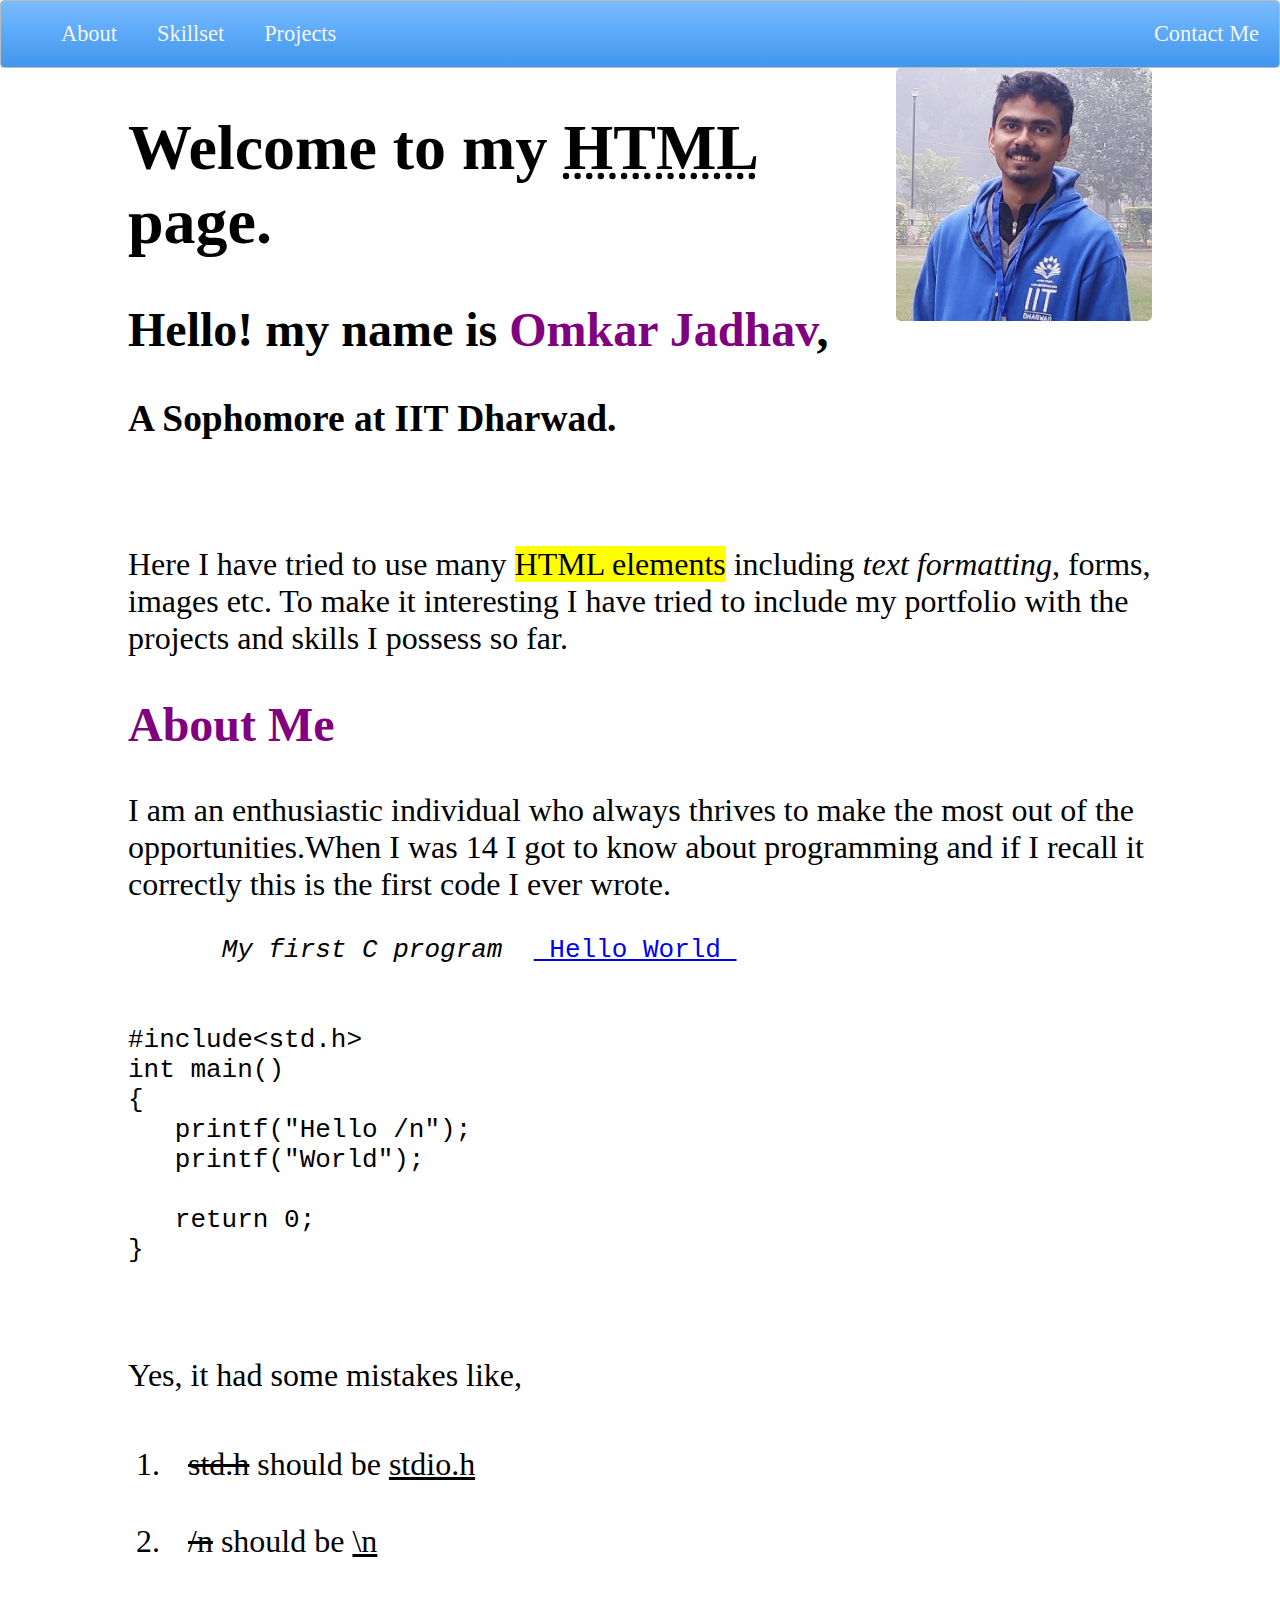
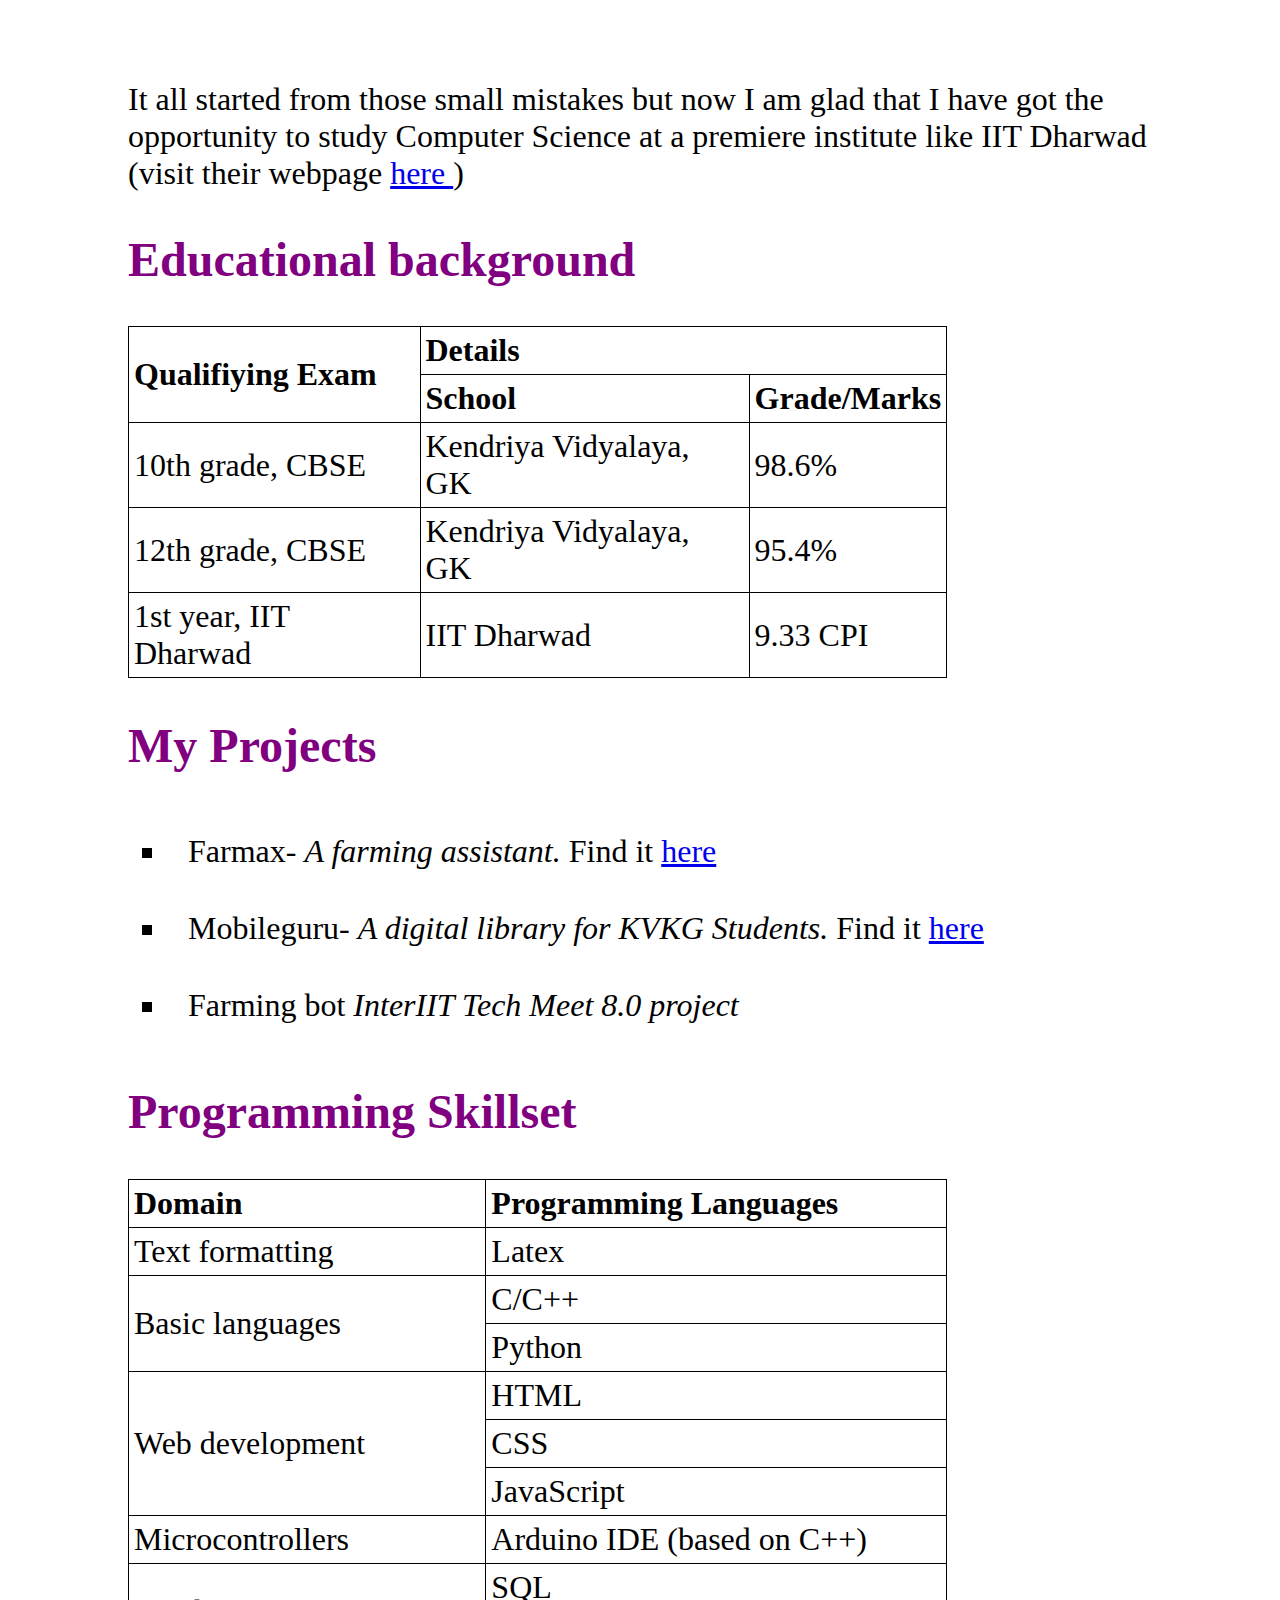
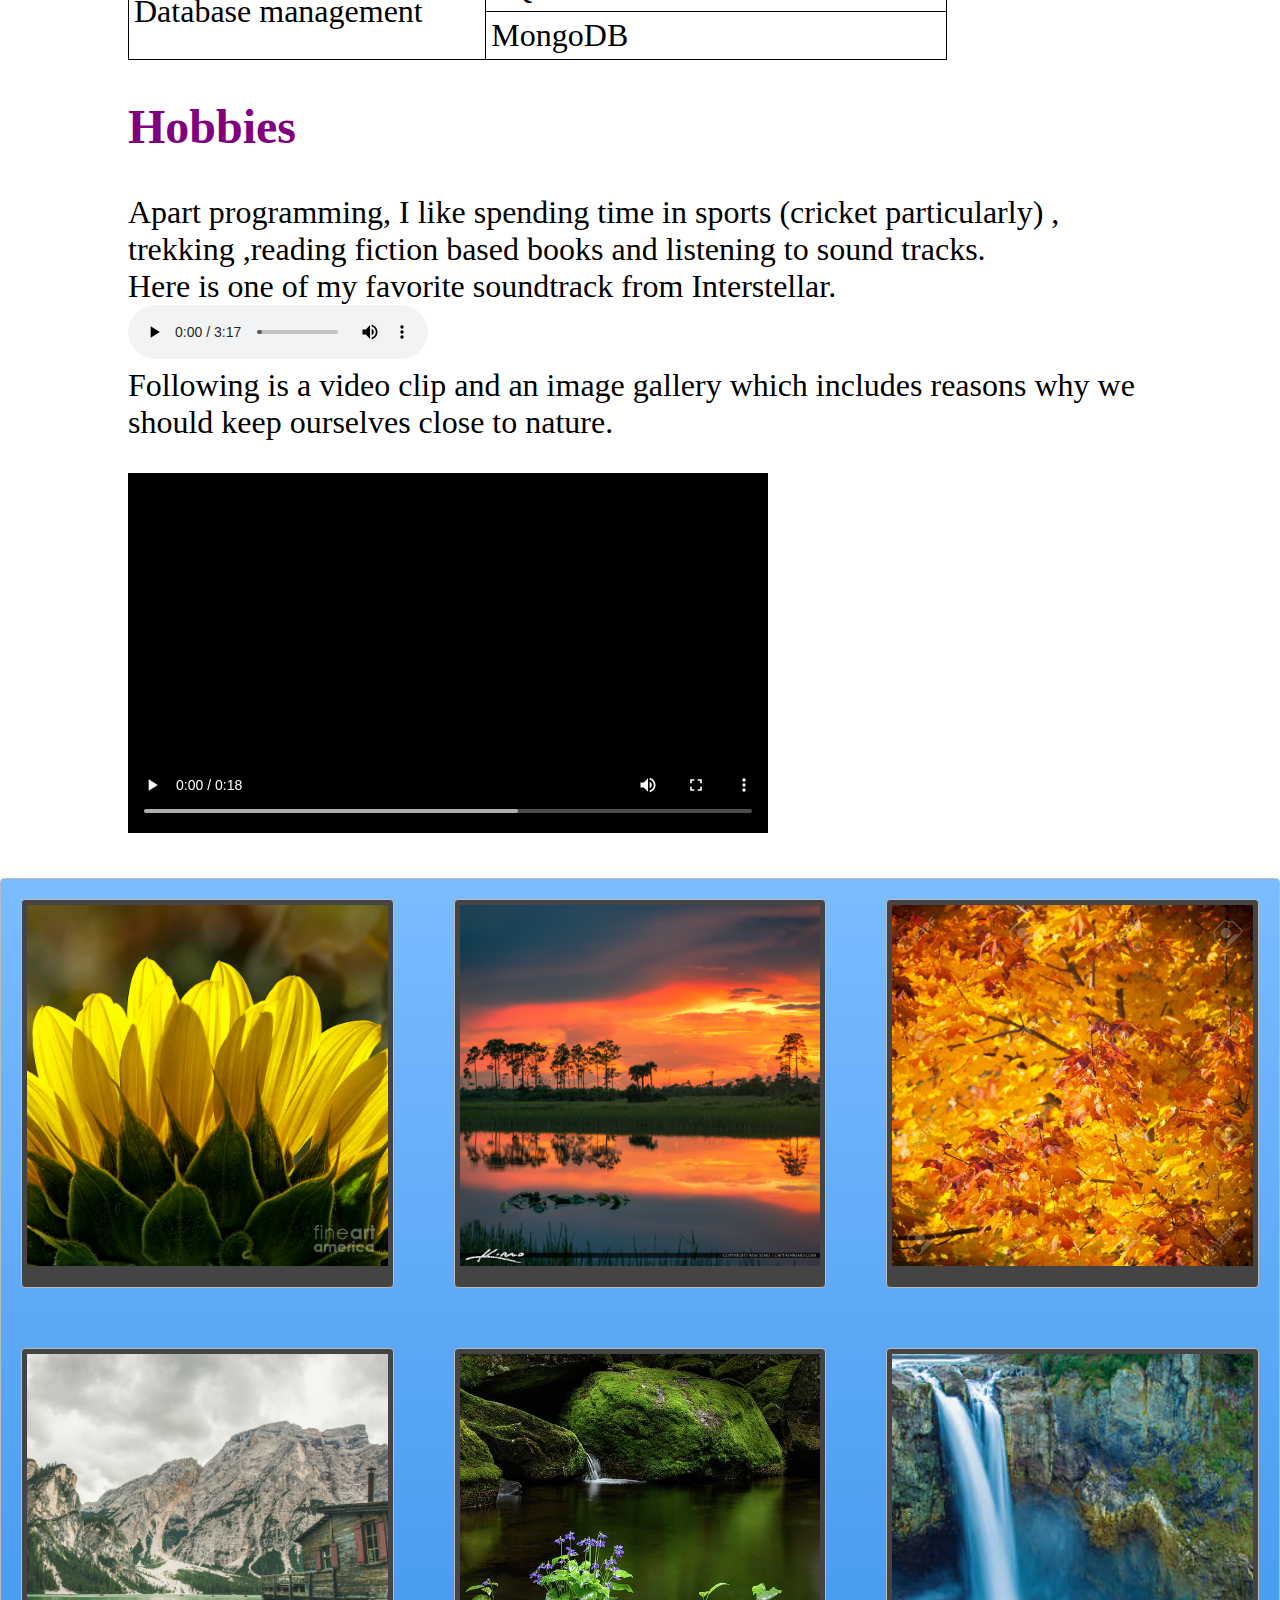
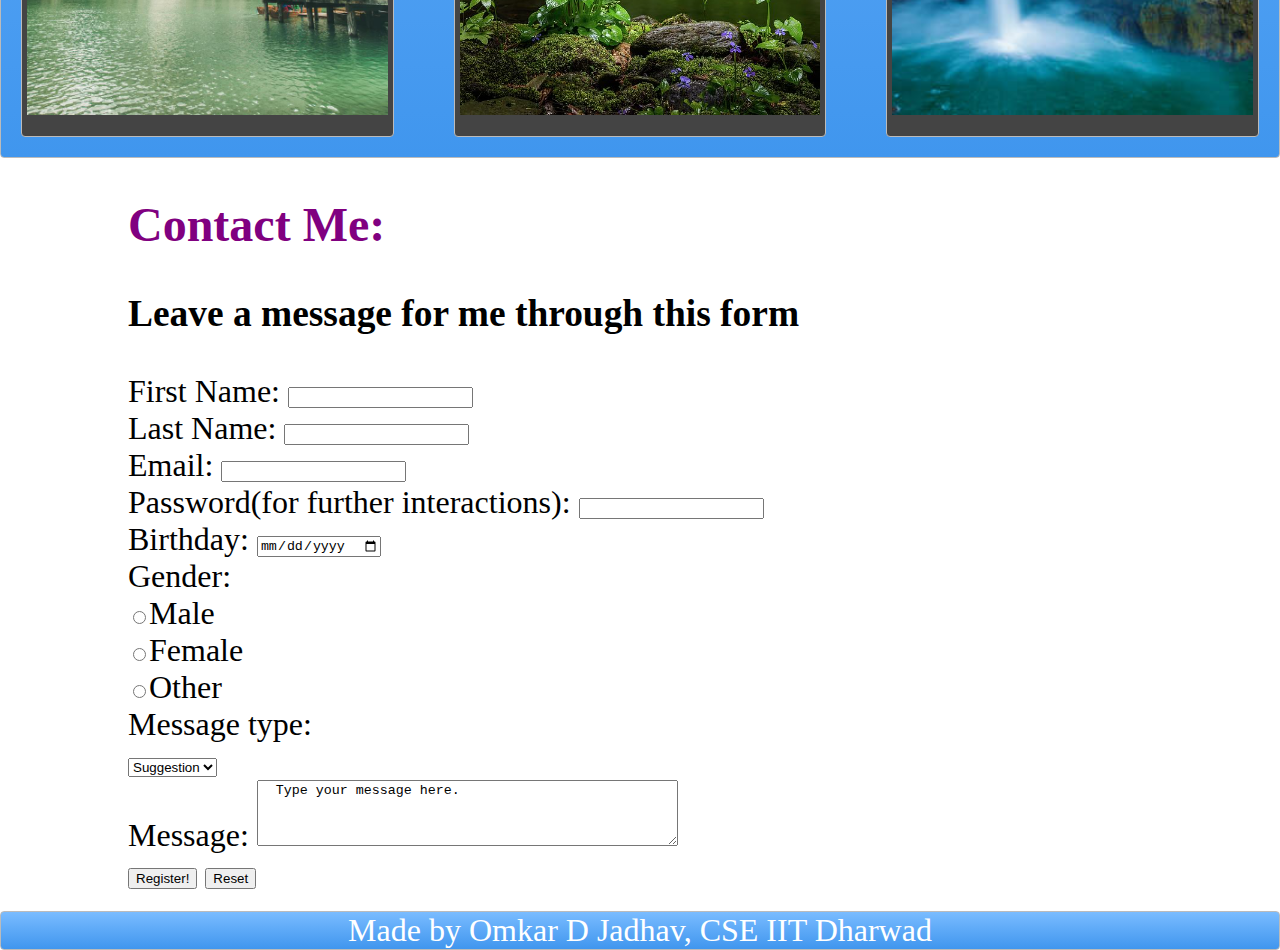
<file: HTML/index.html>
<!-- CS213 Assignment 3
HTML and CSS
Submitted by Omkar D Jadhav
190010029
 -->

<!DOCTYPE html>  
<html>
<head>
  <title>HTML Assignment</title>
<!--   linking stylsheet here
 -->  
 <link rel="stylesheet" type="text/css" href="./style.css">
<!--  Styles for table
 -->  
 <style>
table, th, td {
  border: 1px solid black;
  border-collapse: collapse;
}
th, td {
  padding: 5px;
  text-align: left;    
}
</style>
</head>
<body>
<!--   Navigation bar
 -->  <nav class="zone blue">
    <ul class="main-nav"> 
        <li><a href="#About">About</a></li>
        <li><a href="#Skill">Skillset</a></li>
        <li><a href="#Projects">Projects</a></li>
        <li class="push"><a href="#Contact">Contact Me</a></li>
    </ul>
  </nav>
  <div class="container zonebody">
    <div class="subcont">
      <div>
        <h1> Welcome to my <abbr title="(Second ever)">HTML</abbr> page.</h1>
    <h2>Hello! my name is <a style=color:#800080;> Omkar Jadhav</a>,</h2>
    <h3>A Sophomore at IIT Dharwad.</h3>

     
   </div>
     <img src="./img/omkar.jpg"/>
      </div>
      <br>
      
      <p>Here I have tried to use many <mark>HTML elements</mark> including <i>text formatting</i>, forms, images etc. To make it interesting I have tried to include my portfolio with the projects and skills I possess so far. </p>

      <section id="About"> <h2 style=color:#800080;>About Me</h2>
        <p>I am an enthusiastic individual who always thrives to make the most out of the opportunities.When I was 14 I got to know about programming and if I recall it correctly this is the first code I ever wrote.
      
      <pre>
      <cite>My first C program</cite>  <a href="https://www.javatpoint.com/first-c-program"> Hello World </a>

         <code>
#include&lt;std.h&gt;
int main()
{
   printf("Hello /n");
   printf("World");

   return 0;
} 
      </code>
      </pre>
     <p>Yes, it had some mistakes like,
      <ol type="1">
        <li><del>std.h</del> should be <ins>stdio.h</ins></li>
        <li><del>/n</del> should be <ins>\n</ins></li>
      </ol>
      <br/>
      <p> It all started from those small mistakes but now I am glad that I have got the opportunity to study Computer Science at a premiere institute like IIT Dharwad (visit their webpage <a href="https://www.iitdh.ac.in" target="_blank"> here </a> )</p>

    </section>

    <section>
      <h2 style=color:#800080;>Educational background</h2>
 <table style="width:80%">
  <tr>
    <th rowspan="2">Qualifiying Exam</th>
    <th colspan="2">Details</th>
  </tr>
  <tr>
    <th>School</th>
    <th>Grade/Marks</th>
  </tr>
  <tr>
    <td>10th grade, CBSE</td>
    <td>Kendriya Vidyalaya, GK</td>
    <td>98.6%</td>
  </tr>
    <tr>
    <td>12th grade, CBSE</td>
    <td>Kendriya Vidyalaya, GK</td>
    <td>95.4%</td>
  </tr>
   <tr>
    <td>1st year, IIT Dharwad</td>
    <td>IIT Dharwad</td>
    <td>9.33 CPI</td>
  </tr>

</table>
    </section>

    <section id="Projects">
      <h2 style=color:#800080;>My Projects</h2>
      <ul type="square">
        <li>Farmax- <em>A farming assistant.</em> Find it <a href="https://play.google.com/store/apps/details?id=com.bestie.baymax.farmax&hl=en" target="_blank">here</a></li>
         <li>Mobileguru- <em>A digital library for KVKG Students.</em> Find it <a href="https://play.google.com/store/apps/details?id=com.bestie.baymax.farmax&hl=en" target="_blank">here</a></li>
         <li>Farming bot <em>InterIIT Tech Meet 8.0 project</em></li>
 </ul>

    </section>

    <section id="Skill">
      <h2 style=color:#800080;>Programming Skillset</h2>
 <table style="width:80%">
  <tr>
    <th >Domain</th>
    <th>Programming Languages</th>
  </tr>
  <tr>
    <td>Text formatting</td>
    <td>Latex</td>
  </tr>
  <tr>
    <td rowspan="2"> Basic languages</td>
    <td>C/C++</td>
  </tr>
    <tr>
    <td>Python</td>
    </tr>
    <tr>
    <td rowspan="3"> Web development</td>
    <td>HTML</td>
  </tr>
<tr>
    <td>CSS</td>
    </tr>
    <tr>
    <td>JavaScript</td>
    </tr>
    <tr>
    <td rowspan="1"> Microcontrollers</td>
    <td>Arduino IDE (based on C++)</td>
  </tr>
<tr>
    <td rowspan="2"> Database management</td>
    <td>SQL</td>
  </tr>
<tr>
    <td>MongoDB</td>
    </tr>

</table>
    </section>
<section>
  <h2 style=color:#800080;>Hobbies</h2>
  <p>Apart programming, I like spending time in sports (cricket particularly) , trekking ,reading fiction based books and listening to sound tracks.<br/> Here is one of my favorite soundtrack from Interstellar.<br/>
        <audio src="./img/audio.mp3" controls> Your browser is not supporting this format. </audio>
<br/>
   Following is a video clip and an image gallery which includes reasons why we should keep ourselves close to nature.</p> 
<div style={width:80%;margin:auto}>
<video src="./img/videoplayback.mp4" controls> Your browser is not supporting this format. </video>
</div>
<br/>
</section>

  </div>
  <div class="zone blue grid-wrapper">
    <div class="box zone"><img src="./img/img1.jpg"></div>
    <div class="box zone"><img src="./img/img2.jpg"></div>
    <div class="box zone"><img src="./img/img3.jpg"></div>
    <div class="box zone"><img src="./img/img4.jpg"></div>
    <div class="box zone"><img src="./img/img5.jpg"></div>
    <div class="box zone"><img src="./img/img6.jpg"></div>
  </div>
  <div class="zonebody contact" >
    <section id="Contact">
      <h2 style=color:#800080;> Contact Me:</h2>
        <h3>Leave a message for me through this form</h3>
        <form method="GET">
<!--           using required tag to prevent incomplete forms
 -->    First Name: <input type="text" name="firstname" required><br>
    Last Name: <input type="text" name="lasttname"><br>
    Email: <input type="email" name="email" required><br>
    Password(for further interactions): <input type="password" name="password" minLength="5" required><br>
    Birthday: <input type="date" name="birthday" required><br>
    Gender:<br>
    <input type="radio" name="gender" value="Male">Male<br>
    <input type="radio" name="gender" value="Female">Female<br>
    <input type="radio" name="gender" value="Other">Other<br>
    Message type: <br>
    <select name="Choose">
      <option value="suggestion" >Suggestion</option>
      <option value="feedback">Feedback</option>
      <option value="general">General</option>
        </select><br>

<label for="msg">Message:</label>
<textarea id="msg" name="msg" rows="4" cols="50">
  Type your message here.</textarea>
  <br/>
    <input type="submit" value="Register!">
    <input type="reset">
  </form>
    </section>
  </div>
  <footer class="zone blue">Made by Omkar D Jadhav, CSE IIT Dharwad</footer>
</div>
</body>
</html>
</file>
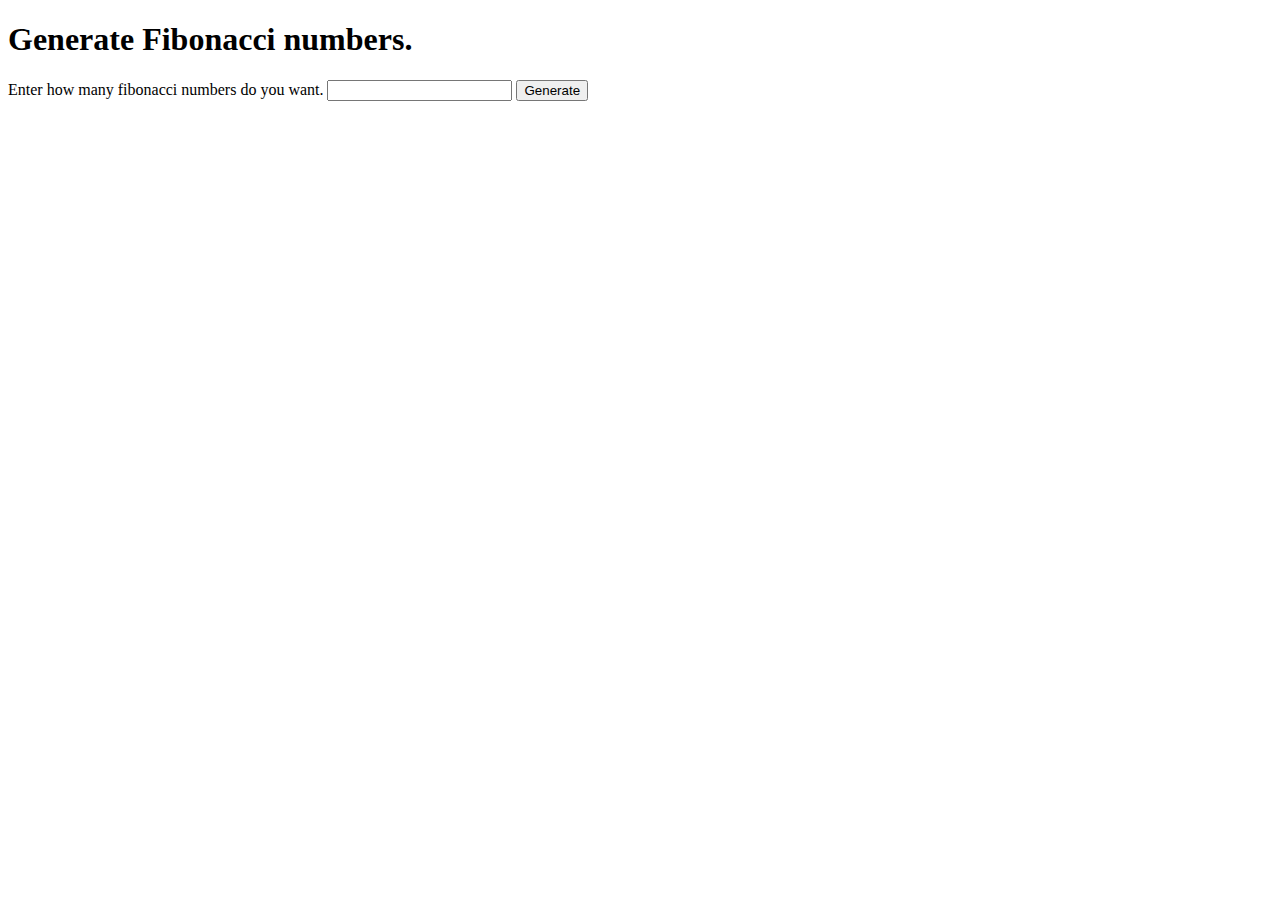
<file: JavaScript/fibonacci.html>
<!DOCTYPE html>
<html>
<head>
	<title>Generate Fibonacci sequence</title>
	<script type="text/javascript">
		function fibonacci() {
		var x=document.getElementById("textinp").value;

		if(!(Number.isInteger(parseInt(x))) || parseInt(x)<1)
			{
				alert("Please enter valid integer greater than zero.");

			}
		else{
			var element= document.getElementById("putfibonacci");
			element.innerHTML="";
			element.innerHTML+="Here is your fibonacci sequence: "
			var n=parseInt(x);
			if(n===1)
			{
				element.innerHTML+="0";
				console.log("Called1");
			}
			else if(n===2)
			{
				element.innerHTML+="0, 1";
				console.log("Called2");

			}
			else{
				var first=0;
				var second=1;
				var temp;
				element.innerHTML+="0, 1,";
				while(n>2)
				{
					temp=second;
					second=second+first;
					first=temp;
					if(n==3)
					element.innerHTML+=" "+second;
					else
					element.innerHTML+=" "+second+",";

					n--;
				}
			}

		}
	}
	</script>
</head>
<body>
<h1>Generate Fibonacci numbers.</h1>
<label for="textinp">Enter how many fibonacci numbers do you want.</label>
<input type="text" id="textinp"  required>
<input type="submit" value="Generate" onclick="fibonacci();"><br/><br/>
<div id="putfibonacci">
	</div>
</body>
</html>
</file>
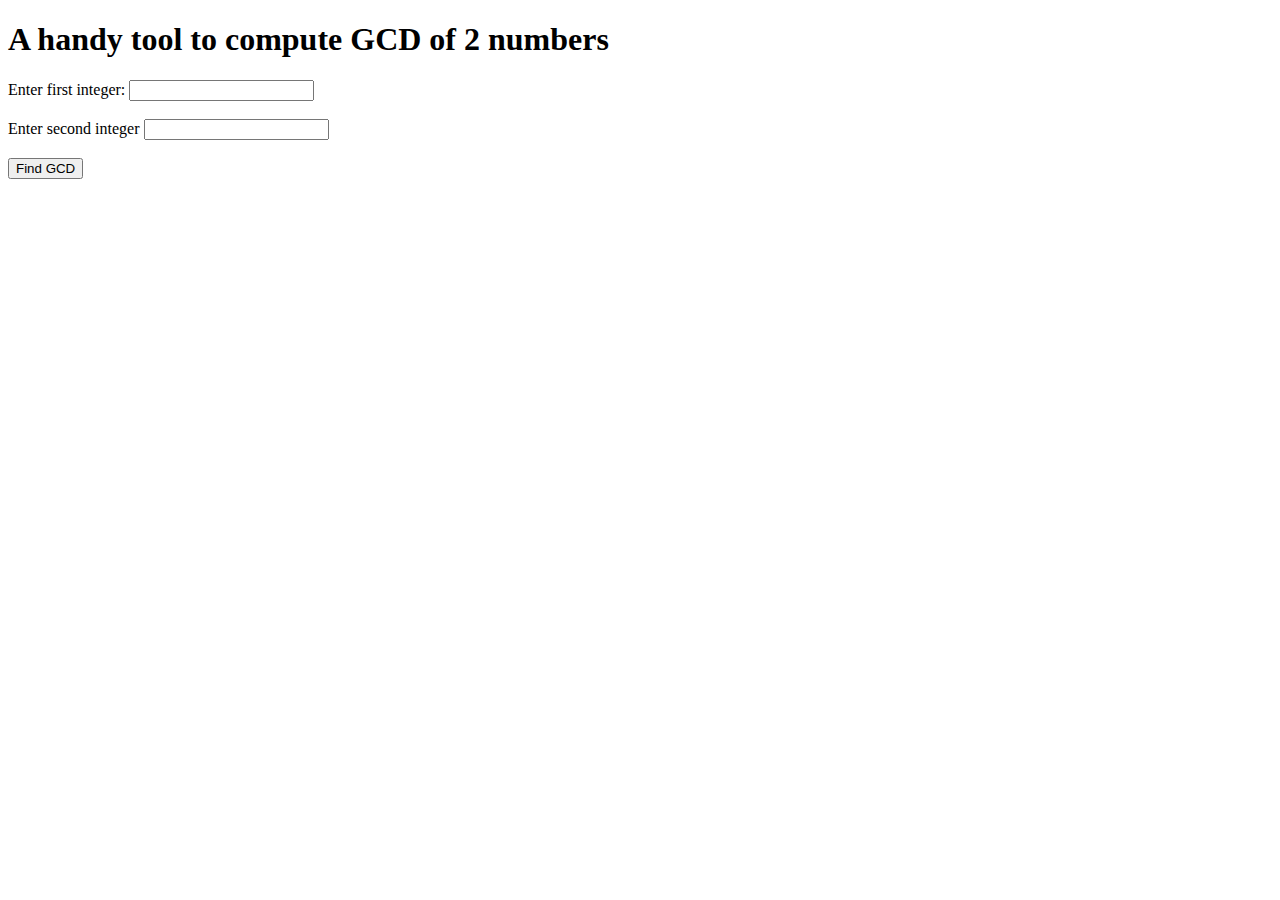
<file: JavaScript/gcd.html>
<!DOCTYPE html>
<html>
<head>
	<title>Find GCD</title>
	<script type="text/javascript">
		function FindGCD() {
		var x=document.getElementById("textinp1").value;
		var y=document.getElementById("textinp2").value;

		if(!(Number.isInteger(parseInt(x))) || !(Number.isInteger(parseInt(y))))
			{
				alert("Please enter valid integers");

			}
		else{
			var first=parseInt(x);
			var second=parseInt(y);
			var gcd= function(p,q)
			{
				if(q==0){
					return p;
				}
				return gcd(q, p % q);

			};
			var element= document.getElementById("putgcd");
			element.innerHTML = "GCD of "+first+" and "+second+" is "+gcd(first,second);


		}
	}
	</script>
</head>
<body>
<h1>A handy tool to compute GCD of 2 numbers</h1>
<label for="textinp">Enter first integer:</label>
<input type="text" id="textinp1"  required><br/><br/>
<label for="textinp">Enter second integer</label>
<input type="text" id="textinp2"  required><br/><br/>
<input type="submit" value="Find GCD" onclick="FindGCD();"><br/><br/>
<div id="putgcd" style="text-align: start;">
	</div>
</body>
</html>
</file>
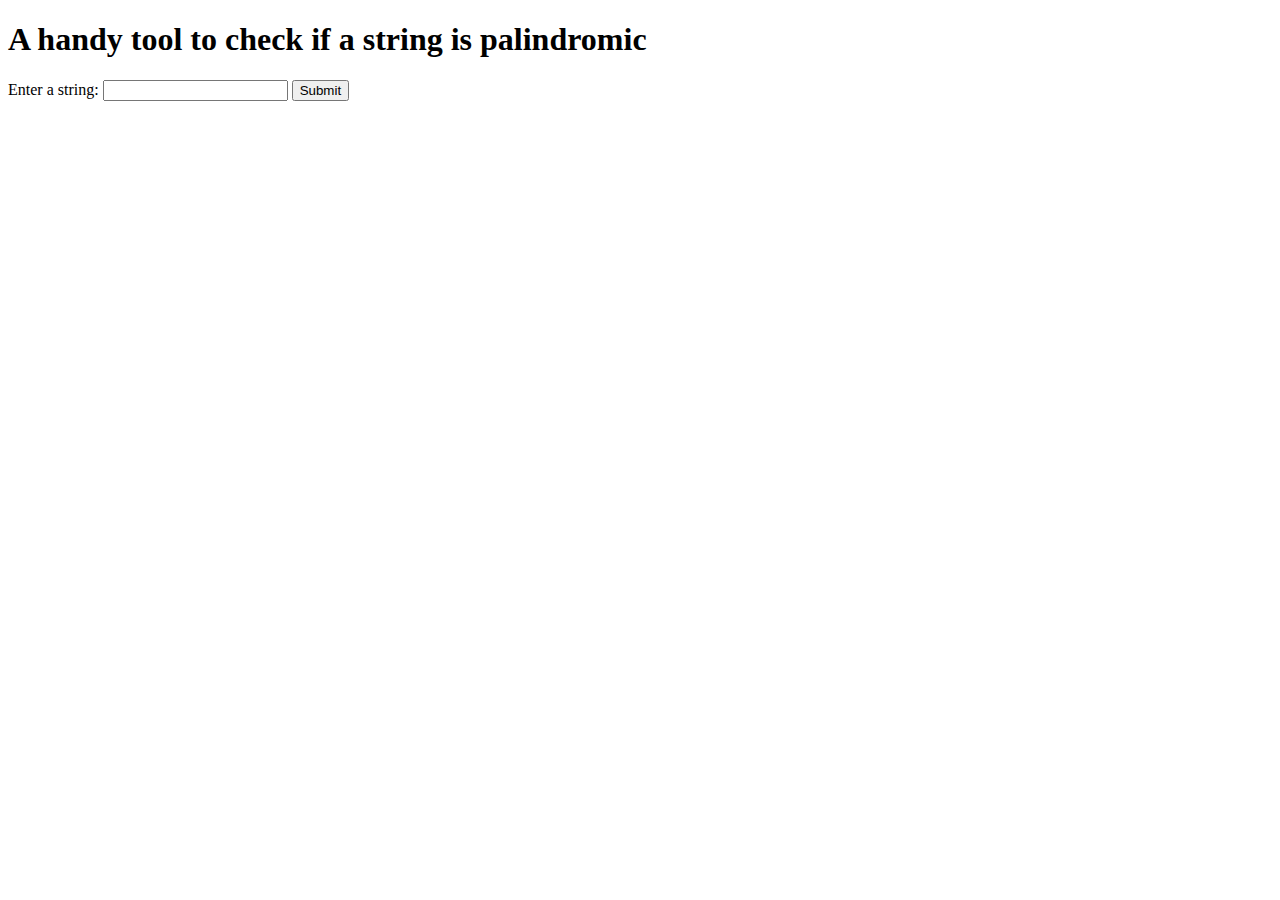
<file: JavaScript/palindrome.html>
<!DOCTYPE html>
<html>
<head>
	<title>Palindrome Checker</title>
	<script type="text/javascript">
		function CheckPalindrome() {
		var x=document.getElementById("textinp").value;
		if(x==="")
		{
			alert("Please enter a string.");
		}
		else{
			var size=x.length;
			x=x.toLowerCase();
			var flag=0;
			for(var i=0,j=size-1;i<=size/2;i++,j--)
			{
				if(x.charAt(i)!==x.charAt(j))
				{
					flag=-1;
					break;
				}
			}
			if(flag===0)
				alert(x+" is palindromic.");
			else
				alert(x+" is not palindromic.");



		}
	}
	</script>
</head>
<body>
<h1>A handy tool to check if a string is palindromic</h1>
<label for="textinp">Enter a string: </label>
<input type="text" id="textinp" required>
<input type="submit" value="Submit" onclick="CheckPalindrome();">
</body>
</html>
</file>
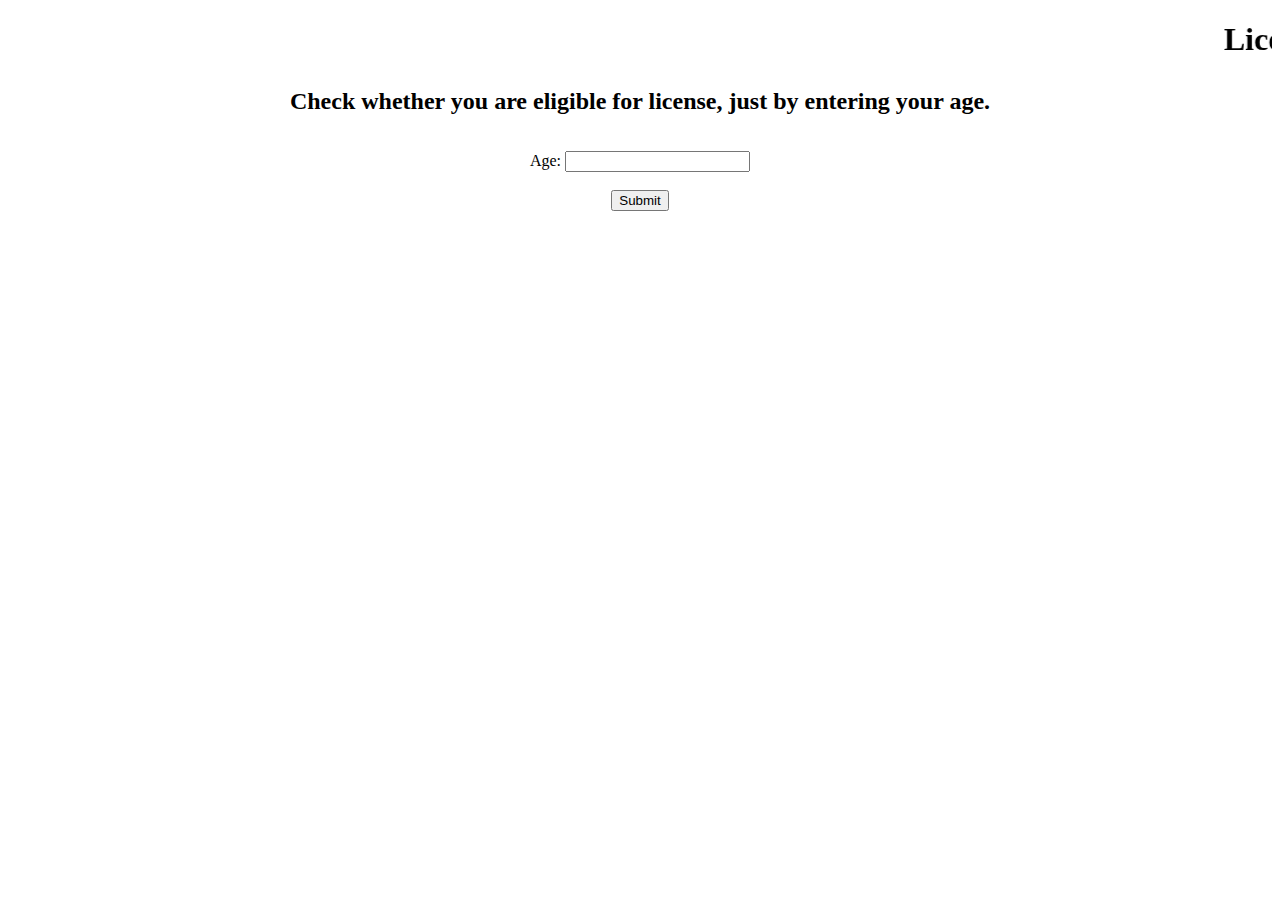
<file: JavaScript/Q1.html>
<!DOCTYPE html>
<html>
<head>
	<title>License Checker</title>
	<script type=text/javascript>
		function check() {
			var x= document.getElementById("age").value;

			if(!(Number.isInteger(parseInt(x))))
			{
				alert("Please enter a valid age");

			}
			else{
			if(parseInt(x)>=18 && parseInt(x)<=100)
			{
				alert("You are eligible for the license!")
			}
			else{
				alert("Sorry, you are not eligible for the license.");

			}
		}

		}
	</script>
</head>
<body>

	<h1><marquee>License Checker</marquee></h1>
	<div style="margin:auto">
			<h2 style="margin:auto;text-align:center;">Check whether you are eligible for license, just by entering your age.</h2><br/><br/>

		<form style="margin:auto;text-align:center;">
	<label for="age" style="margin:auto;text-align:center;">Age:</label>
	<input type="text" id="age" required>
	<br/><br/>
	<input type="submit" value="Submit" onclick="check();">
       </form>
     </div>
</body>
</html>
</file>
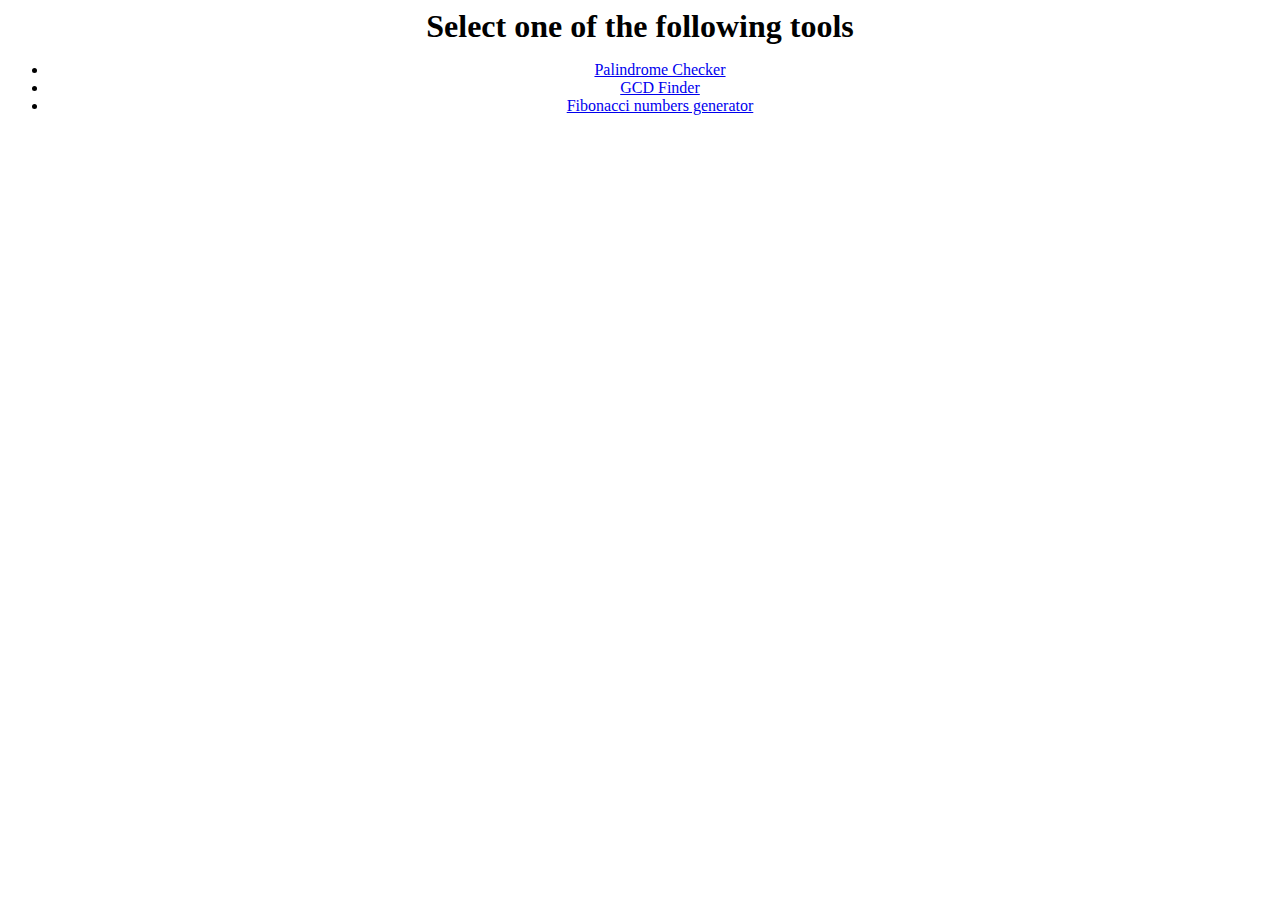
<file: JavaScript/Q2.html>
<!DOCTYPE html>
<html>
<head>
	<title>Q2</title>

</head>
<body>
<h1 style="margin:auto;text-align:center">Select one of the following tools</h1>
<div style="margin:auto;text-align:center">
<ul>
	<li><a href="palindrome.html">Palindrome Checker</a></li>
	<li><a href="gcd.html">GCD Finder</a></li>
	<li><a href="fibonacci.html">Fibonacci numbers generator</a></li>
</ul>
</div>
</body>
</html>
</file>
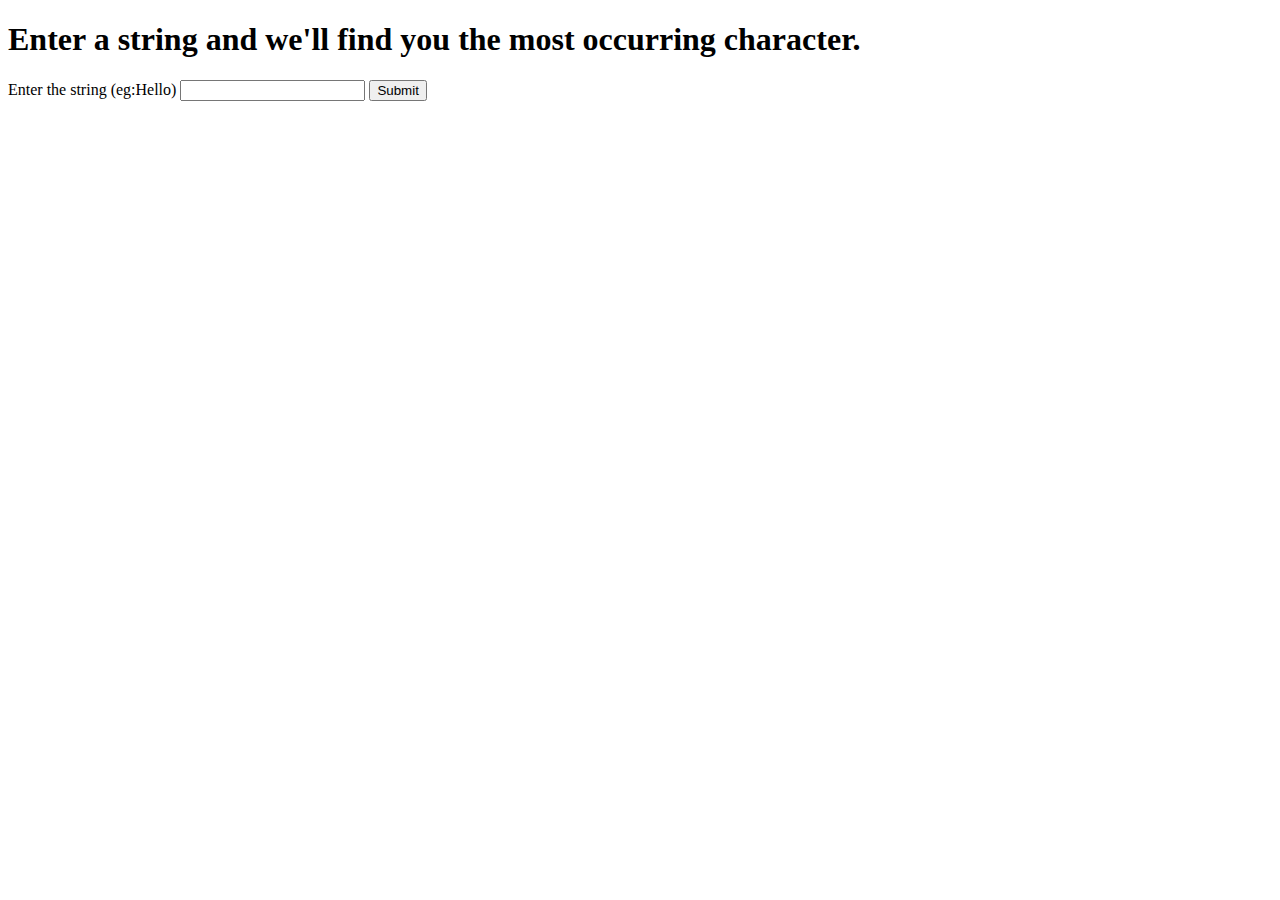
<file: JavaScript/Q3.html>
<!DOCTYPE html>
<html>
<head>
	<title>Most Frequent Character</title>
	<script type="text/javascript">
		function CheckOccurrence() {
		var x=document.getElementById("textinp").value;
		if(x==="")
		{
			alert("Please enter a string.");
		}
		else{
			document.getElementById("unblock").style="opacity:1";
			var size=x.length;
			var mostfreq=1;
			var freq=0;
			var mostfreqchar;
			var inptxt= document.getElementById("putinp1");
			inptxt.innerHTML="";
            document.getElementById("putinp2").innerHTML="Most Frequent Character: ";
			document.getElementById("putinp3").innerHTML="Number of Occurrences: ";
			for(var i=0;i<size;i++)
			{
				if(i != size-1)
				{
					inptxt.innerHTML+=x.charAt(i)+',';
				}
				else
				{
					inptxt.innerHTML+=x.charAt(i);

				}
				for(var j=i; j<size ; j++)
				{
					if(x.charAt(i)==x.charAt(j))
					{
						freq++;
					}
					if(freq>mostfreq)
					{
						mostfreq=freq;
						mostfreqchar=x.charAt(i);
					}
				}
				freq=0;

			}
			document.getElementById("putinp2").innerHTML+=mostfreqchar;;
			document.getElementById("putinp3").innerHTML+=mostfreq;;
			



		}
	}
	</script>
</head>
<body>
<h1>Enter a string and we'll find you the most occurring character.</h1>
<label for="textinp">Enter the string (eg:Hello)</label>
<input type="text" id="textinp"  required>
<input type="submit" value="Submit" onclick="CheckOccurrence();">
<ul type="circle" id="unblock" style="opacity:0">
	<li>Input
		<ul type="square">
			<li id="putinp1"></li>
		</ul>
	</li>
	<li>Output
		<ul type="square">
			<li id="putinp2"></li>
			<li id="putinp3"></li>

		</ul>
	</li>
</ul>

<div id="putmax" style="text-align: center;">

</body>
</html>
</file>
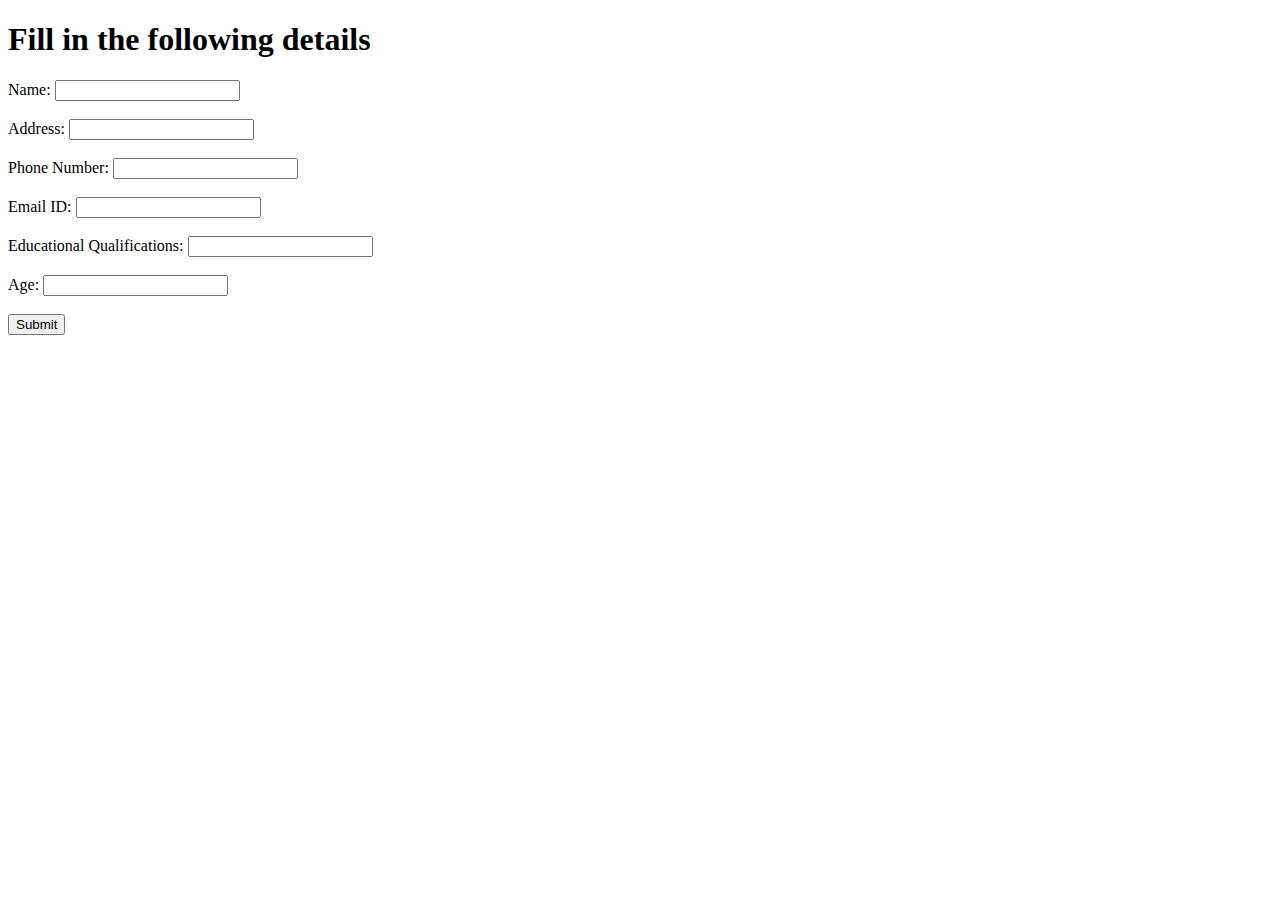
<file: JavaScript/Q4.html>
<!DOCTYPE html>
<html>
<head>
	<title>Q4</title>
	 <style>
table, th, td {
  border: 1px solid white;
  border-collapse: collapse;
}
th, td {
  padding: 5px;
  text-align: left;    
}
#fdata tr:nth-child(even){
	background-color:#cccccc;

}
#fdata tr:nth-child(odd){
	background-color:#999999;

}

</style>
	<script type="text/javascript">
		class User{
			constructor()
			{
				this.Name="";
				this.Address="";
				this.Phone_Number="";
				this.EmailID="";
				this.Educational_Qualifications="";
				this.Age="";
			}
			display()
			{
				this.Name=document.getElementById("user_name").value;
				this.Address=document.getElementById("user_addr").value;
				this.Phone_Number=document.getElementById("user_phno").value;
				this.EmailID=document.getElementById("user_eid").value;
				this.Educational_Qualifications=document.getElementById("user_qual").value;
				this.Age=document.getElementById("user_age").value;

				if(this.Name=="" || this.Address=="" || this.Phone_Number=="" || this.EmailID=="" || this.Educational_Qualifications=="" || this.Age=="")
					alert("Please Enter all details");

				else{
				document.getElementById("fdata").style="opacity:1; margin-left:30px;";
				document.getElementById("name").innerHTML=this.Name;
				document.getElementById("addr").innerHTML=this.Address;
				document.getElementById("phno").innerHTML=this.Phone_Number;
				document.getElementById("eid").innerHTML=this.EmailID;
				document.getElementById("qual").innerHTML=this.Educational_Qualifications;
				document.getElementById("age").innerHTML=this.Age;
			}
			}
		}
		user= new User();
	</script>
</head>
<body>
<h1>Fill in the following details</h1>


<label for="user_name" >Name:</label>
<input type="text" id="user_name" required><br/><br/>
<label for="user_addr">Address:</label>
<input type="text" id="user_addr"  required><br/><br/>
<label for="user_phno">Phone Number:</label>
<input type="text" id="user_phno"  required><br/><br/>
<label for="user_eid">Email ID:</label>
<input type="email" id="user_eid"  required><br/><br/>
<label for="user_qual">Educational Qualifications:</label>
<input type="text" id="user_qual"  required><br/><br/>
<label for="user_age">Age:</label>
<input type="number" id="user_age"  required><br/><br/>
<input type="submit" value="Submit" onclick="user.display()">

<!-- <input type="submit" value="Submit" onclick="user.display();">
 -->
<br/><br/>

 <table id="fdata" style="opacity:0 ; margin-left:30px;">
  <tr>
    <td >User.Name</td>
    <td id="name"></td>
  </tr>
   <tr>
    <td >User.Address</td>
    <td id="addr"></td>
  </tr>
    <tr>
    <td >User.Phone Number</td>
    <td id="phno"></td>
  </tr>
    <tr>
    <td >User.EmailID</td>
    <td id="eid"></td>
  </tr>
    <tr>
    <td >User.Educational Qualifications</td>
    <td id="qual"></td>
  </tr>
    <tr>
    <td >User.Age</td>
    <td id="age"></td>
  </tr>
  

</table>
</body>
</html>
</file>
<file: HTML/style.css>
html {
  scroll-behavior: smooth;
}

body {
    margin: 0 auto;
}

.zonebody {
    color:#000;
    font-size:2em;
}
.zone {

    color:#fff;
    font-size:2em;
    border-radius:4px;
    border:1px solid #bbb;
    transition: all 0.3s linear;
}



.main-nav {
    display: flex;
    list-style: none;
    margin: 0;
    font-size: 0.7em;
}

.main-nav a {
    color: #f5f5f6;
    text-decoration: none;
}
.subcont{
width:100%;
display:grid;
grid-template-columns:3fr 1fr;
}

.subcont img{
justify-self:end;
max-width:100%;
border-radius:5px;
}

@media only screen and (max-width: 600px) {
    .main-nav {
        font-size: 0.5em;
        padding: 0;
    }
}

.push {
    margin-left: auto;
}

li {
    padding: 20px;
}


/*Cover*/
.container {
    width:80%;
margin: auto;
    height: auto; 
    

}
.contact{
width:80%;
margin:auto;
margin-bottom:20px;
 height: auto;
}
.grid-wrapper {
    display: grid;
    grid-template-columns: repeat(auto-fill, minmax(350px, 1fr));
    grid-gap: 20px;
}

.box {
    background-color: #444;
    padding: 5px;
    margin: 20px;
}

.box > img {
    width: 100%;
}

/*Footer*/
footer {
    text-align: center;
}

/*Adding gradient support for multiple browsers*/


.blue {
    background: #7abcff; /* Old browsers */
    background: -moz-linear-gradient(top, #7abcff 0%, #60abf8 44%, #4096ee 100%); /* FF3.6+ */
    background: -webkit-gradient(linear, left top, left bottom, color-stop(0%,#7abcff), color-stop(44%,#60abf8), color-stop(100%,#4096ee)); /* Chrome,Safari4+ */
    background: -webkit-linear-gradient(top, #7abcff 0%,#60abf8 44%,#4096ee 100%); /* Chrome10+,Safari5.1+ */
    background: -o-linear-gradient(top, #7abcff 0%,#60abf8 44%,#4096ee 100%); /* Opera 11.10+ */
    background: -ms-linear-gradient(top, #7abcff 0%,#60abf8 44%,#4096ee 100%); /* IE10+ */
    background: linear-gradient(top, #7abcff 0%,#60abf8 44%,#4096ee 100%); /* W3C */
}
</file>
